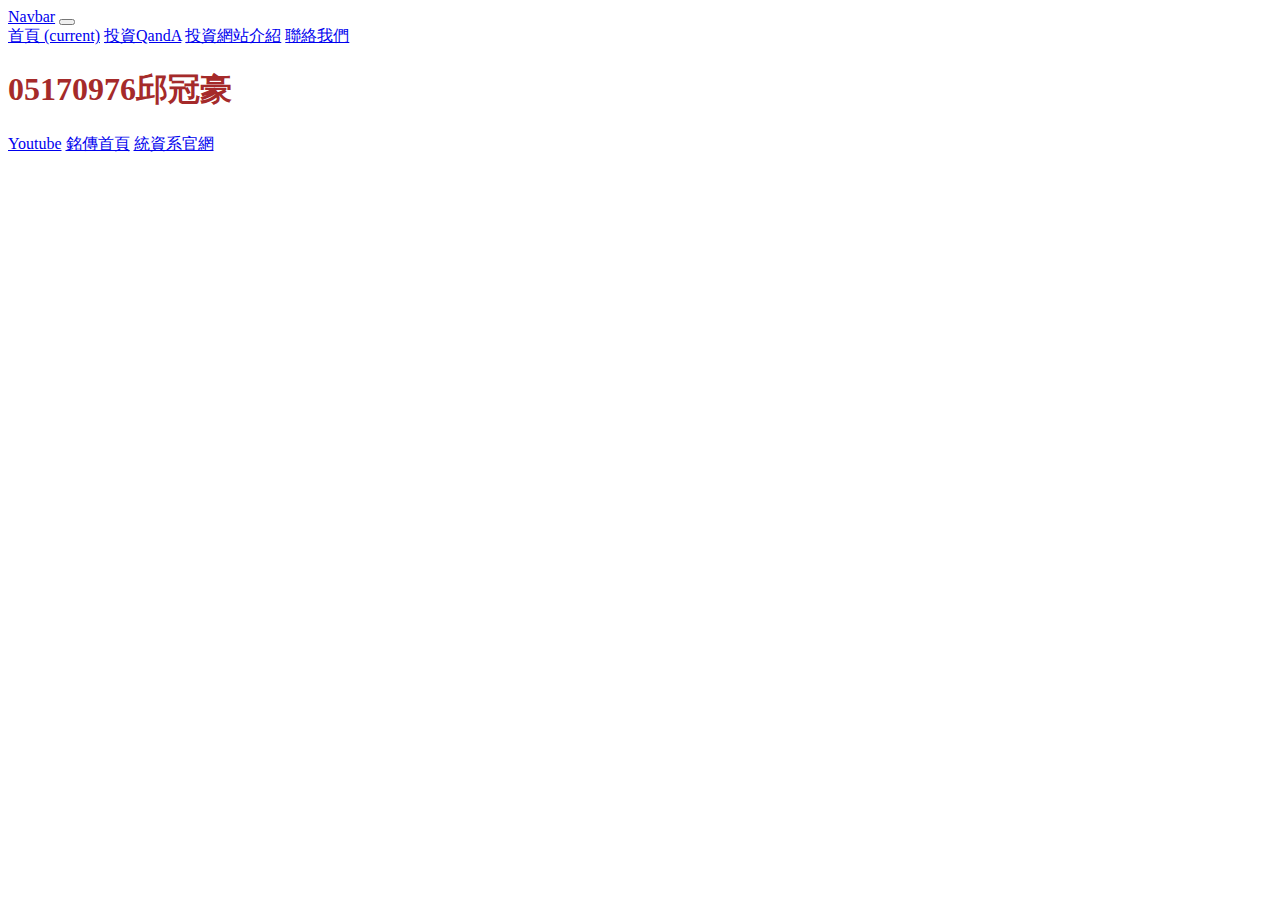
<file: index.html>
<!doctype html>
<html>

<head>
	<meta charset="utf-8">
	<!--分頁顯示的名稱 A-3 -->
	<title>05170976邱冠豪</title>
	
	<!--  引入自己寫的CSS  A-2-->
	<link href="style.css" rel="stylesheet" type="text/css">

	<!--ctrl+/ 打註解 : 這4個link 是給 bootstrap用的 B-1 -->	
	<link rel="stylesheet" href="https://stackpath.bootstrapcdn.com/bootstrap/4.2.1/css/bootstrap.min.css" integrity="sha384-GJzZqFGwb1QTTN6wy59ffF1BuGJpLSa9DkKMp0DgiMDm4iYMj70gZWKYbI706tWS" crossorigin="anonymous">

	<script src="https://code.jquery.com/jquery-3.3.1.slim.min.js" integrity="sha384-q8i/X+965DzO0rT7abK41JStQIAqVgRVzpbzo5smXKp4YfRvH+8abtTE1Pi6jizo" crossorigin="anonymous"></script>

	<script src="https://cdnjs.cloudflare.com/ajax/libs/popper.js/1.14.6/umd/popper.min.js" integrity="sha384-wHAiFfRlMFy6i5SRaxvfOCifBUQy1xHdJ/yoi7FRNXMRBu5WHdZYu1hA6ZOblgut" crossorigin="anonymous"></script>

	<script src="https://stackpath.bootstrapcdn.com/bootstrap/4.2.1/js/bootstrap.min.js" integrity="sha384-B0UglyR+jN6CkvvICOB2joaf5I4l3gm9GU6Hc1og6Ls7i6U/mkkaduKaBhlAXv9k" crossorigin="anonymous"></script>
</head>	
	  
<body>

<!--給導覽列一個名字，叫做"bar"-->
<section id="bar">
		<nav class="navbar navbar-expand-md navbar-light bg-light">
			<a class="navbar-brand" href="#">Navbar</a>
			<button class="navbar-toggler" type="button" data-toggle="collapse" data-target="#navbarSupportedContent" aria-controls="navbarSupportedContent" aria-expanded="false" aria-label="Toggle navigation">
				<span class="navbar-toggler-icon"></span>
			</button>


			<div class="collapse navbar-collapse" id="navbarSupportedContent">
					<div class="navbar-nav mr-auto">
						<!--class中的 avtive 代表被選擇中，所以在index.html中，active效果要放在"首頁"這個字上，在intro.html中，active效果要放在"自我介紹"這個字上-->
					<a class="nav-item nav-link active" href="index.html"> 首頁 <span class="sr-only">(current)</span></a>
						<a class="nav-item nav-link active" href="05170976.html">投資QandA</a>
					<a class="nav-item nav-link" href="intro.html">投資網站介紹</a>
						<a class="nav-item nav-link" href="contactus.html">聯絡我們</a>
					</div>
	
			</div>
			
		</nav>

</section>
	
<!--給jumbotron一個名稱，叫做 "first"-->
<section id="first">
  <!--套用jumbotron的樣式-->
  <div class="jumbotron">
		<!--將自己的科系名字學號套用乾淨的<h1>樣式-->
  		<h1>05170976邱冠豪</h1>
			<!--新增一個按鈕，套用btn-danger樣式，設定超連結href:到youtube、銘傳官網、XX系官網，而且是開一個新分頁 target="_blank"-->
			
			<!-- C-5 參考連結: https://bootstrap.hexschool.com/docs/4.2/components/buttons/ -->
			<a class="btn btn-outline-danger" href="https://www.youtube.com/" role="button"  target="_blank">Youtube</a>
	  		<a class="btn btn-outline-warning" href="https://web.mcu.edu.tw/" role="button"  target="_blank">銘傳首頁</a>
	  		<a class="btn btn-outline-info" href="http://web.asis.mcu.edu.tw/zh-hant" role="button"  target="_blank">統資系官網</a>
		
				
  </div>
</section>
	
		

	
	
</body>
</html>
</file>
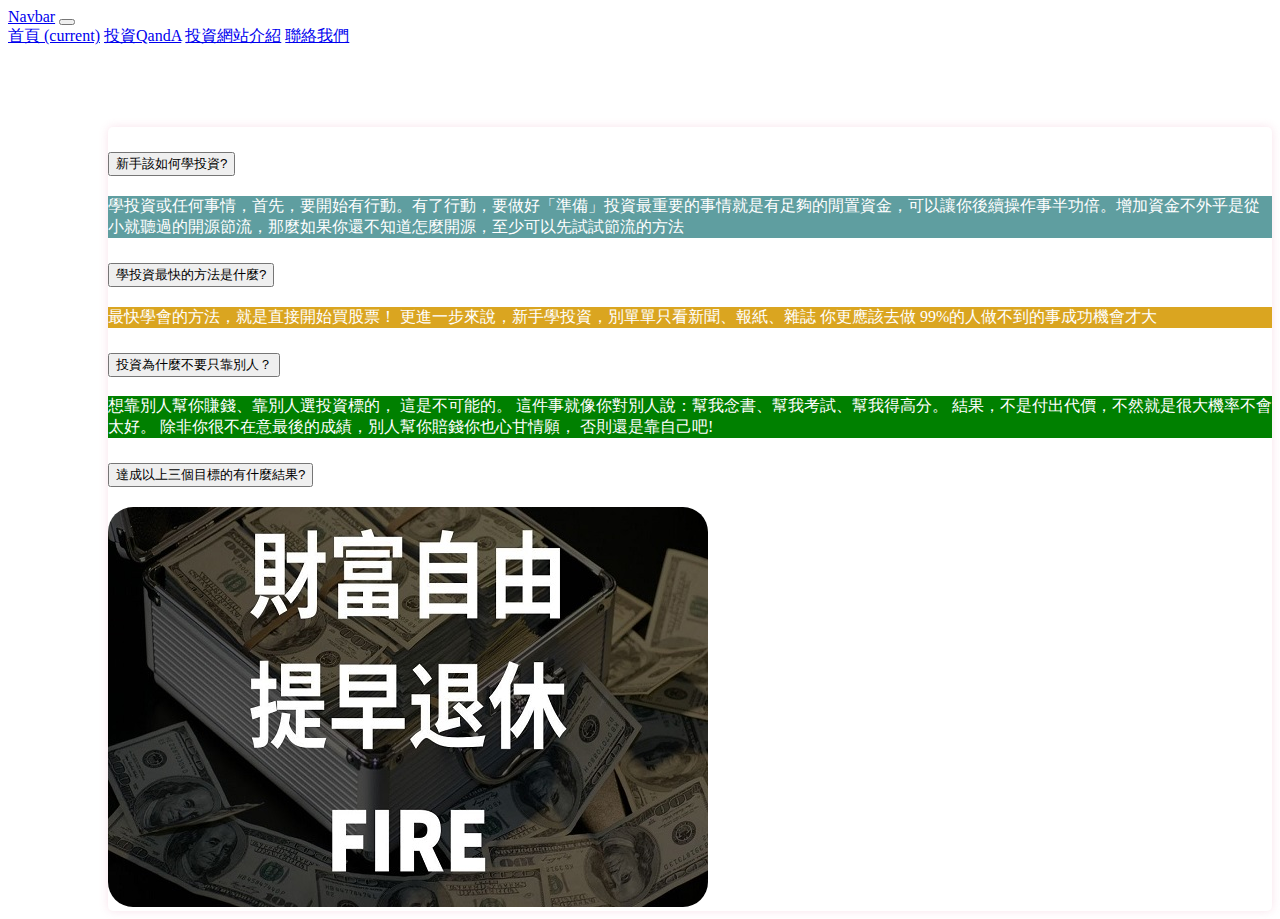
<file: 05170976.html>
<!doctype html>
<html>
<head>
	<link href="style.css" rel="stylesheet" type="text/css">

	<!--ctrl+/ 打註解 : 這4個link 是給 bootstrap用的 B-1 -->	
	<link rel="stylesheet" href="https://stackpath.bootstrapcdn.com/bootstrap/4.2.1/css/bootstrap.min.css" integrity="sha384-GJzZqFGwb1QTTN6wy59ffF1BuGJpLSa9DkKMp0DgiMDm4iYMj70gZWKYbI706tWS" crossorigin="anonymous">

	<script src="https://code.jquery.com/jquery-3.3.1.slim.min.js" integrity="sha384-q8i/X+965DzO0rT7abK41JStQIAqVgRVzpbzo5smXKp4YfRvH+8abtTE1Pi6jizo" crossorigin="anonymous"></script>

	<script src="https://cdnjs.cloudflare.com/ajax/libs/popper.js/1.14.6/umd/popper.min.js" integrity="sha384-wHAiFfRlMFy6i5SRaxvfOCifBUQy1xHdJ/yoi7FRNXMRBu5WHdZYu1hA6ZOblgut" crossorigin="anonymous"></script>

	<script src="https://stackpath.bootstrapcdn.com/bootstrap/4.2.1/js/bootstrap.min.js" integrity="sha384-B0UglyR+jN6CkvvICOB2joaf5I4l3gm9GU6Hc1og6Ls7i6U/mkkaduKaBhlAXv9k" crossorigin="anonymous"></script>
</head>
<body>
	<section id="bar">
		<nav class="navbar navbar-expand-md navbar-light bg-light">
			<a class="navbar-brand" href="#">Navbar</a>
			<button class="navbar-toggler" type="button" data-toggle="collapse" data-target="#navbarSupportedContent" aria-controls="navbarSupportedContent" aria-expanded="false" aria-label="Toggle navigation">
				<span class="navbar-toggler-icon"></span>
			</button>


			<div class="collapse navbar-collapse" id="navbarSupportedContent">
					<div class="navbar-nav mr-auto">
						<!--class中的 avtive 代表被選擇中，所以在index.html中，active效果要放在"首頁"這個字上，在intro.html中，active效果要放在"自我介紹"這個字上-->
					<a class="nav-item nav-link active" href="index.html"> 首頁 <span class="sr-only">(current)</span></a>
						<a class="nav-item nav-link active" href="05170976.html">投資QandA</a>
					<a class="nav-item nav-link" href="intro.html">投資網站介紹</a>
						<a class="nav-item nav-link" href="contactus.html">聯絡我們</a>
					</div>
	
			</div>
			
		</nav>

</section>
		
	<section id="QAsecond">
<div class="container">
	<div class="row">
		<div class="col-8 offset-2">
<div class="accordion" id="accordionExample">
<!--第一張卡片-->
  <div class="card">
      <div class="card-header headerbg" id="headingOne">
      <h2 class="mb-0">
        <button class="btn" type="button" data-toggle="collapse" data-target="#collapseOne" aria-expanded="true" aria-controls="collapseOne">
         新手該如何學投資?
        </button>
      </h2>
    </div>

    <div id="collapseOne" class="collapse show" aria-labelledby="headingOne" data-parent="#accordionExample">
      <div class="card-body bodybg">
        學投資或任何事情，首先，要開始有行動。有了行動，要做好「準備」投資最重要的事情就是有足夠的閒置資金，可以讓你後續操作事半功倍。增加資金不外乎是從小就聽過的開源節流，那麼如果你還不知道怎麼開源，至少可以先試試節流的方法
      </div>
    </div>
  </div>
  
  <!--第二張卡片-->
  <div class="card">
    <div class="card-header headerbg" id="headingTwo">
      <h2 class="mb-0">
        <button class="btn btn-link collapsed" type="button" data-toggle="collapse" data-target="#collapseTwo" aria-expanded="false" aria-controls="collapseTwo">
          學投資最快的方法是什麼?
        </button>
      </h2>
    </div>
    <div id="collapseTwo" class="collapse" aria-labelledby="headingTwo" data-parent="#accordionExample">
      <div class="card-body bodybg1">
       最快學會的方法，就是直接開始買股票！
更進一步來說，新手學投資，別單單只看新聞、報紙、雜誌
你更應該去做 99%的人做不到的事成功機會才大
      </div>
    </div>
  </div>
  
   <!--第三張卡片-->
  <div class="card">
    <div class="card-header headerbg" id="headingThree">
      <h2 class="mb-0">
        <button class="btn btn-link collapsed" type="button" data-toggle="collapse" data-target="#collapseThree" aria-expanded="false" aria-controls="collapseThree">
          投資為什麼不要只靠別人？
        </button>
      </h2>
    </div>
    <div id="collapseThree" class="collapse" aria-labelledby="headingThree" data-parent="#accordionExample">
      <div class="card-body bodybg2">
       想靠別人幫你賺錢、靠別人選投資標的，
這是不可能的。

這件事就像你對別人說：幫我念書、幫我考試、幫我得高分。
結果，不是付出代價，不然就是很大機率不會太好。

除非你很不在意最後的成績，別人幫你賠錢你也心甘情願，
否則還是靠自己吧!
      </div>
    </div>
   </div>
   
	
<!--第四張卡片-->
	<div class="card">
		<div class="card-header headerbg" id="heading4">
		  <h2 class="mb-0">
			<button class="btn btn-link collapsed" type="button" data-toggle="collapse" data-target="#collapse4" aria-expanded="false" aria-controls="collapse4">
			 達成以上三個目標的有什麼結果?
			</button>
		  </h2>
		</div>
    <div id="collapse4" class="collapse" aria-labelledby="heading4" data-parent="#accordionExample">
      <div class="card-body">
        <img src="img/7.jpg">
      </div>
    </div>
   </div>
	

  
   
</div>
		</div>
	</div>
</div>	
</section>	
</body>
</html>
</file>
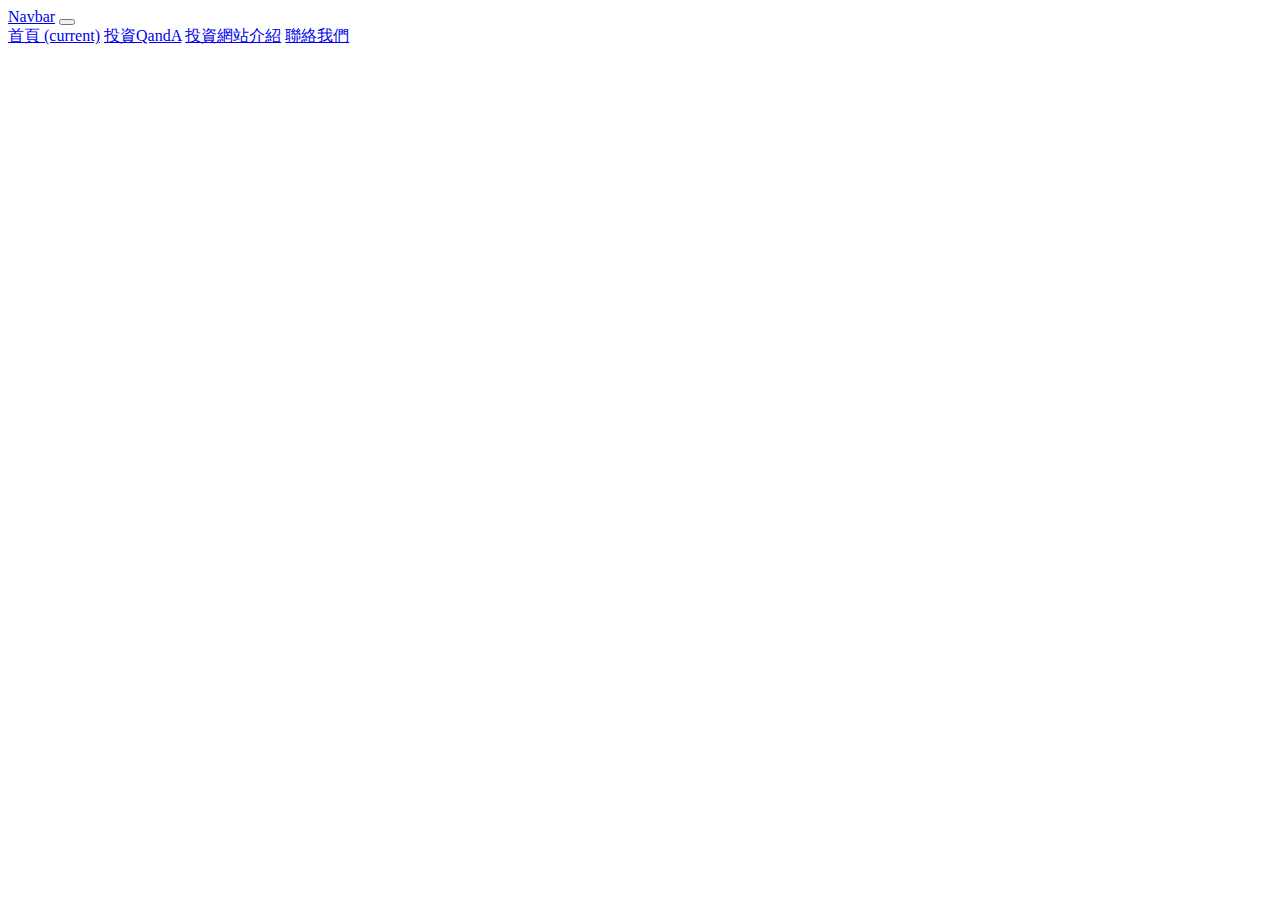
<file: contactus.html>
<!doctype html>
<html>

<head>
	<meta charset="utf-8">
	<!--分頁顯示的名稱 A-3 -->
	<title>05170976邱冠豪</title>
	
	<!--  引入自己寫的CSS  A-2-->
	<link href="style.css" rel="stylesheet" type="text/css">

	<!--ctrl+/ 打註解 : 這4個link 是給 bootstrap用的 B-1 -->	
	<link rel="stylesheet" href="https://stackpath.bootstrapcdn.com/bootstrap/4.2.1/css/bootstrap.min.css" integrity="sha384-GJzZqFGwb1QTTN6wy59ffF1BuGJpLSa9DkKMp0DgiMDm4iYMj70gZWKYbI706tWS" crossorigin="anonymous">

	<script src="https://code.jquery.com/jquery-3.3.1.slim.min.js" integrity="sha384-q8i/X+965DzO0rT7abK41JStQIAqVgRVzpbzo5smXKp4YfRvH+8abtTE1Pi6jizo" crossorigin="anonymous"></script>

	<script src="https://cdnjs.cloudflare.com/ajax/libs/popper.js/1.14.6/umd/popper.min.js" integrity="sha384-wHAiFfRlMFy6i5SRaxvfOCifBUQy1xHdJ/yoi7FRNXMRBu5WHdZYu1hA6ZOblgut" crossorigin="anonymous"></script>

	<script src="https://stackpath.bootstrapcdn.com/bootstrap/4.2.1/js/bootstrap.min.js" integrity="sha384-B0UglyR+jN6CkvvICOB2joaf5I4l3gm9GU6Hc1og6Ls7i6U/mkkaduKaBhlAXv9k" crossorigin="anonymous"></script>
</head>	
	  
<body>

<!--給導覽列一個名字，叫做"bar"-->
<section id="bar">
		<nav class="navbar navbar-expand-md navbar-light bg-light">
			<a class="navbar-brand" href="#">Navbar</a>
			<button class="navbar-toggler" type="button" data-toggle="collapse" data-target="#navbarSupportedContent" aria-controls="navbarSupportedContent" aria-expanded="false" aria-label="Toggle navigation">
				<span class="navbar-toggler-icon"></span>
			</button>


			<div class="collapse navbar-collapse" id="navbarSupportedContent">
					<div class="navbar-nav mr-auto">
						<!--class中的 avtive 代表被選擇中，所以在index.html中，active效果要放在"首頁"這個字上，在intro.html中，active效果要放在"自我介紹"這個字上-->
					<a class="nav-item nav-link active" href="index.html"> 首頁 <span class="sr-only">(current)</span></a>
						<a class="nav-item nav-link active" href="05170976.html">投資QandA</a>
					<a class="nav-item nav-link" href="intro.html">投資網站介紹</a>
						<a class="nav-item nav-link" href="contactus.html">聯絡我們</a>
					</div>
	
			</div>
			
		</nav>

</section>
	
<!--給jumbotron一個名稱，叫做 "first"-->
<section id="location">
	<iframe src="https://www.google.com/maps/embed?pb=!1m18!1m12!1m3!1d3616.4599983545886!2d121.34016311501867!3d24.984480783995586!2m3!1f0!2f0!3f0!3m2!1i1024!2i768!4f13.1!3m3!1m2!1s0x34681e8f88001f51%3A0xde8e62ebe5442d75!2z6YqY5YKz5aSn5a24Leahg-Wckum-nOWxseagoeWNgA!5e0!3m2!1szh-TW!2stw!4v1622086248632!5m2!1szh-TW!2stw" width="600" height="450" style="border:0;" allowfullscreen="" loading="lazy"></iframe>
	
	
	
	</section>
		

	
	
</body>
</html>
</file>
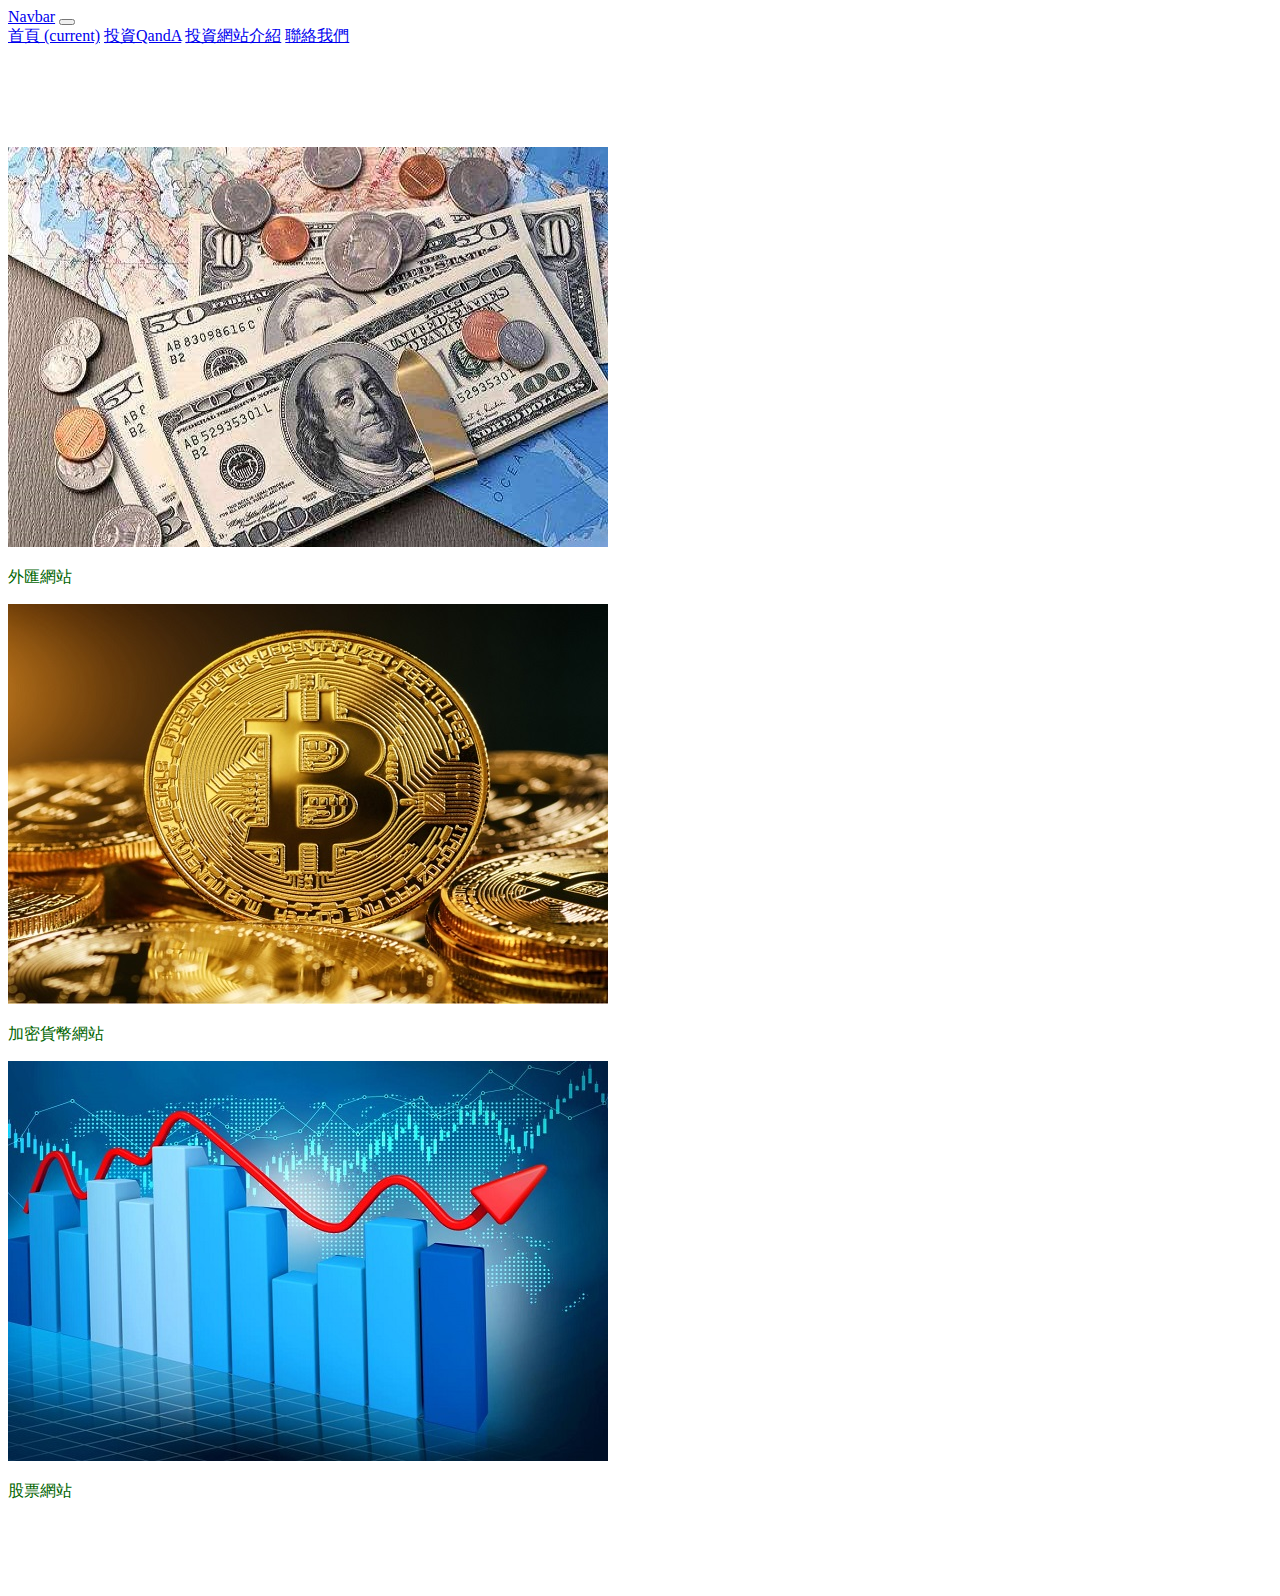
<file: intro.html>
<!doctype html>
<html>
<head>
<meta charset="utf-8">
<!--分頁顯示的名稱  A-4 -->
<title>自我介紹</title>
		
<!--  引入自己寫的CSS  A-2-->
<link href="style.css" rel="stylesheet" type="text/css">
	
<!--ctrl+/ 打註解 : 這4個link 是給 bootstrap用的 B-2 -->
<link rel="stylesheet" href="https://stackpath.bootstrapcdn.com/bootstrap/4.2.1/css/bootstrap.min.css" integrity="sha384-GJzZqFGwb1QTTN6wy59ffF1BuGJpLSa9DkKMp0DgiMDm4iYMj70gZWKYbI706tWS" crossorigin="anonymous">
	 
<script src="https://code.jquery.com/jquery-3.3.1.slim.min.js" integrity="sha384-q8i/X+965DzO0rT7abK41JStQIAqVgRVzpbzo5smXKp4YfRvH+8abtTE1Pi6jizo" crossorigin="anonymous"></script>
       
<script src="https://cdnjs.cloudflare.com/ajax/libs/popper.js/1.14.6/umd/popper.min.js" integrity="sha384-wHAiFfRlMFy6i5SRaxvfOCifBUQy1xHdJ/yoi7FRNXMRBu5WHdZYu1hA6ZOblgut" crossorigin="anonymous"></script>
       
<script src="https://stackpath.bootstrapcdn.com/bootstrap/4.2.1/js/bootstrap.min.js" integrity="sha384-B0UglyR+jN6CkvvICOB2joaf5I4l3gm9GU6Hc1og6Ls7i6U/mkkaduKaBhlAXv9k" crossorigin="anonymous"></script>
</head>

<body>

<!--給導覽列一個名字，叫做"bar"-->

<!-- D-1 複製index.html 裡的導覽列, 一整個section 都要複製 -->
<section id="bar">
		<nav class="navbar navbar-expand-md navbar-light bg-light">
			<a class="navbar-brand" href="#">Navbar</a>
			<button class="navbar-toggler" type="button" data-toggle="collapse" data-target="#navbarSupportedContent" aria-controls="navbarSupportedContent" aria-expanded="false" aria-label="Toggle navigation">
				<span class="navbar-toggler-icon"></span>
			</button>


			<div class="collapse navbar-collapse" id="navbarSupportedContent">
					<div class="navbar-nav mr-auto">
						<!--class中的 avtive 代表被選擇中，所以在index.html中，active效果要放在"首頁"這個字上，在intro.html中，active效果要放在"自我介紹"這個字上-->
						<a class="nav-item nav-link active" href="index.html"> 首頁 <span class="sr-only">(current)</span></a>
						<a class="nav-item nav-link active" href="05170976.html">投資QandA</a>
					<a class="nav-item nav-link" href="intro.html">投資網站介紹</a>
						<a class="nav-item nav-link" href="contactus.html">聯絡我們</a>
					</div>
	
			</div>
			
		</nav>

</section>


<!--給圖文內容區一個名稱，叫做"introfirst"-->

	
	
<section id="introsecond">
	<div class="container">
		<div class="row">
			<div class="col-4">
				<a href="https://tw.stock.yahoo.com/currency-converter" target="_blank">
				<div class="card" style="width: 18rem;">
				  <img src="img/6.jpg" class="card-img-top">
				  <div class="card-body">
    			  <p class="card-text">外匯網站</p>
				  </div>
				</div>
			    </a>
			</div>
			
			<div class="col-4">
				<a href="https://hk.investing.com/crypto/currencies" target="_blank">
				<div class="card" style="width: 18rem;">
					<img src="img/5.jpg" class="card-img-top">
					<div class="card-body">
					<p class="card-text">加密貨幣網站</p>
					</div>
				</div>
				</a>
			</div>
		
			<div class="col-4">
				<a href="https://tw.stock.yahoo.com/" target="_blank">
				<div class="card" style="width: 18rem;">
					<img src="img/4.jpg" class="card-img-top" >
					<div class="card-body">
					<p class="card-text">股票網站</p>
					</div>
					
				</div>
				</a>
			</div>	
		</div>
	</div>
</section>
	
</body>
</html>
</file>
<file: style.css>
@charset "utf-8";
/* CSS Document */


/*	請將first 裡的 jumbotron class 的高度設定為 50vh。*/
#first .jumbotron{
	

	height: 70vh;
	
}

/*	請將first 裡的 h1 標籤的文字顏色為 brown。*/
#first h1{

	/* C-6 */
	color: brown;
}

#introfirst img
{
	
	/* D-5 */
	width: 300px;
}

#introsecond a{
	text-decoration: none;
	color: darkgreen;
}

#introsecond{
	
	padding-top: 100px;
	padding-bottom: 70px;
}

/*摺頁裡的圖片都設為圓角*/
#accordionExample img{
	border-radius: 25px;
}
#location{
	margin-top: 80px;
	margin-left: 100px;
}
#QAsecond{
	margin-top: 80px;
	margin-left: 100px;
}

.accordion{
	box-shadow:0 0 10px rgba(222,112,155,0.2);
	border-radius:5px;
	overflow:hidden;
	font-family:"Quicksand",sans-serif;
}


.bodybg{
	color:white;
	background-color:cadetblue;
	font-family:"DFKai-sb";
}


.bodybg1{
	color:white;
	background-color:goldenrod;
	font-family:"DFKai-sb";
}
.bodybg2{
	color:white;
	background-color:green;
	font-family:"DFKai-sb";
}

.headerbg{

	font-family:"DFKai-sb";
}
</file>
